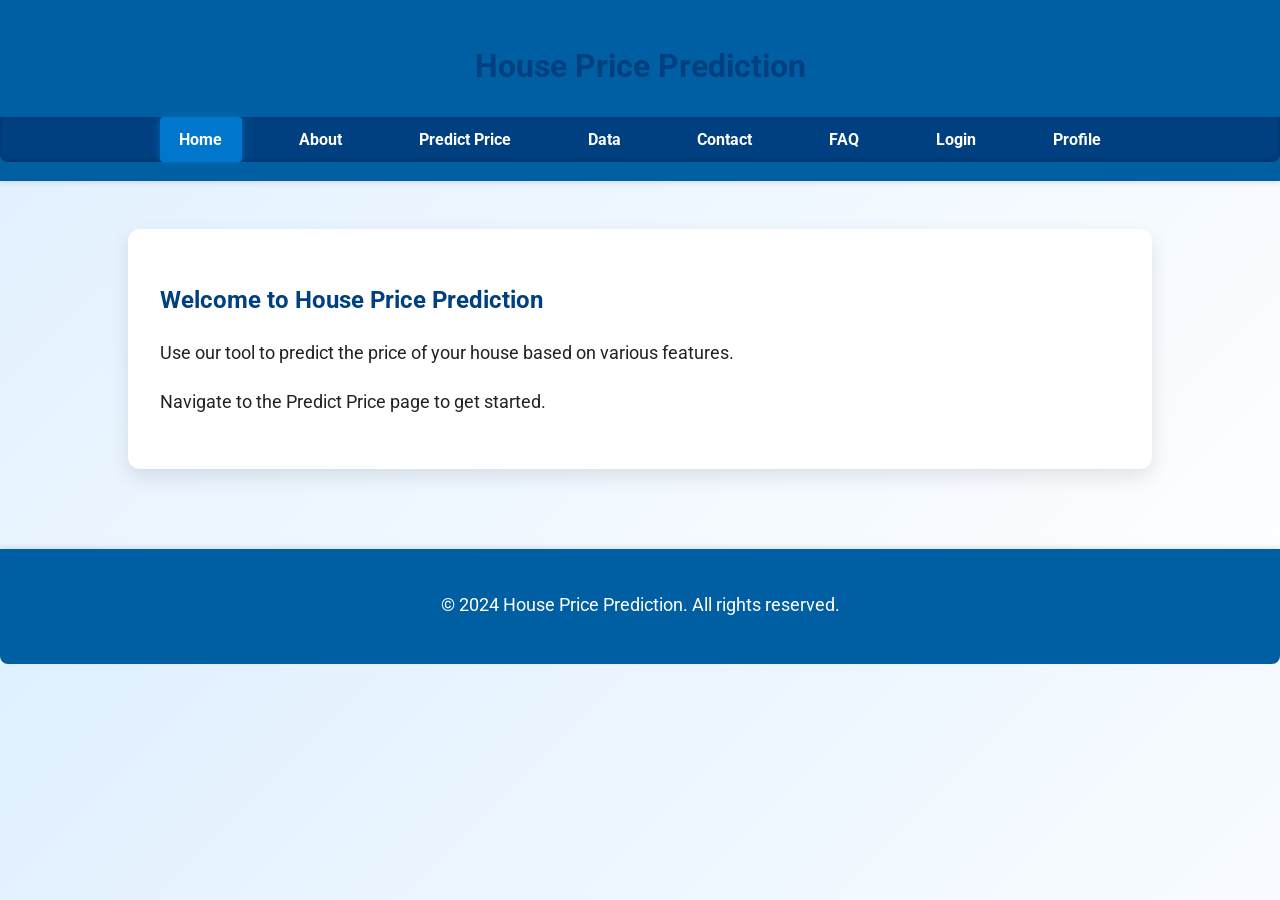
<file: index.html>
<!DOCTYPE html>
<html lang="en">
<head>
    <meta charset="UTF-8" />
    <meta name="viewport" content="width=device-width, initial-scale=1" />
    <title>House Price Prediction - Home</title>
    <link rel="stylesheet" href="css/style.css" />
</head>
<body>
    <header>
        <h1>House Price Prediction</h1>
        <nav>
            <ul>
                <li><a href="index.html" class="active">Home</a></li>
                <li><a href="about.html">About</a></li>
                <li><a href="prediction.php">Predict Price</a></li>
                <li><a href="data.html">Data</a></li>
                <li><a href="contact.php">Contact</a></li>
                <li><a href="faq.html">FAQ</a></li>
                <li><a href="login.php">Login</a></li>
                <li><a href="profile.php">Profile</a></li>
            </ul>
        </nav>
    </header>
    <main>
        <section>
            <h2>Welcome to House Price Prediction</h2>
            <p>Use our tool to predict the price of your house based on various features.</p>
            <p>Navigate to the Predict Price page to get started.</p>
        </section>
    </main>
    <footer>
        <p>&copy; 2024 House Price Prediction. All rights reserved.</p>
    </footer>
</body>
</html>
</file>
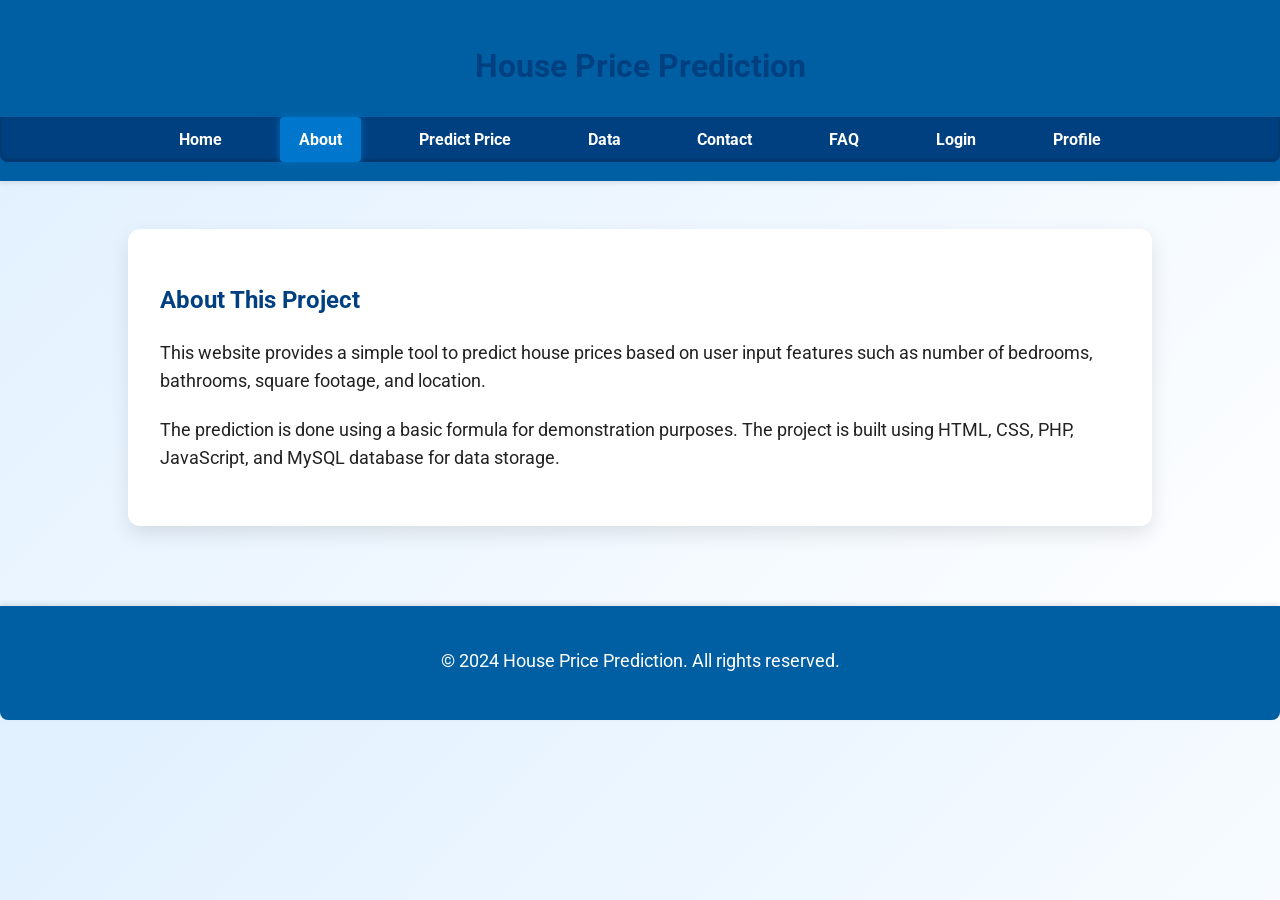
<file: about.html>
<!DOCTYPE html>
<html lang="en">
<head>
    <meta charset="UTF-8" />
    <meta name="viewport" content="width=device-width, initial-scale=1" />
    <title>About - House Price Prediction</title>
    <link rel="stylesheet" href="css/style.css" />
</head>
<body>
<header>
    <h1>House Price Prediction</h1>
    <nav>
        <ul>
            <li><a href="index.html">Home</a></li>
            <li><a href="about.html" class="active">About</a></li>
            <li><a href="prediction.php">Predict Price</a></li>
            <li><a href="data.html">Data</a></li>
            <li><a href="contact.php">Contact</a></li>
            <li><a href="faq.html">FAQ</a></li>
            <li><a href="login.php">Login</a></li>
            <li><a href="profile.php">Profile</a></li>
        </ul>
    </nav>
</header>
<main>
    <h2>About This Project</h2>
    <p>This website provides a simple tool to predict house prices based on user input features such as number of bedrooms, bathrooms, square footage, and location.</p>
    <p>The prediction is done using a basic formula for demonstration purposes. The project is built using HTML, CSS, PHP, JavaScript, and MySQL database for data storage.</p>
</main>
<footer>
    <p>&copy; 2024 House Price Prediction. All rights reserved.</p>
</footer>
</body>
</html>
</file>
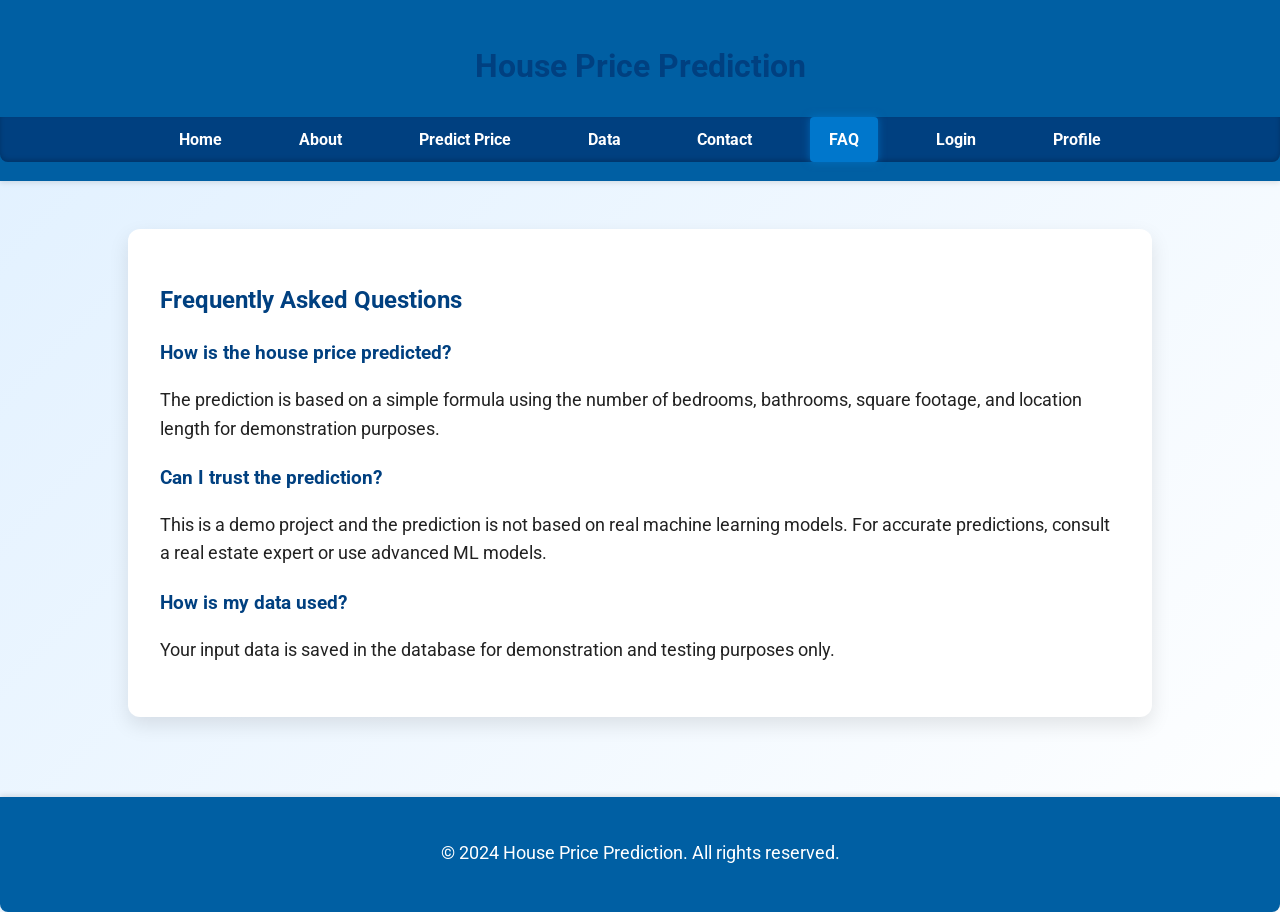
<file: faq.html>
<!DOCTYPE html>
<html lang="en">
<head>
    <meta charset="UTF-8" />
    <meta name="viewport" content="width=device-width, initial-scale=1" />
    <title>FAQ - House Price Prediction</title>
    <link rel="stylesheet" href="css/style.css" />
</head>
<body>
<header>
    <h1>House Price Prediction</h1>
    <nav>
        <ul>
            <li><a href="index.html">Home</a></li>
            <li><a href="about.html">About</a></li>
            <li><a href="prediction.php">Predict Price</a></li>
            <li><a href="data.html">Data</a></li>
            <li><a href="contact.php">Contact</a></li>
            <li><a href="faq.html" class="active">FAQ</a></li>
            <li><a href="login.php">Login</a></li>
            <li><a href="profile.php">Profile</a></li>
        </ul>
    </nav>
</header>
<main>
    <h2>Frequently Asked Questions</h2>
    <h3>How is the house price predicted?</h3>
    <p>The prediction is based on a simple formula using the number of bedrooms, bathrooms, square footage, and location length for demonstration purposes.</p>

    <h3>Can I trust the prediction?</h3>
    <p>This is a demo project and the prediction is not based on real machine learning models. For accurate predictions, consult a real estate expert or use advanced ML models.</p>

    <h3>How is my data used?</h3>
    <p>Your input data is saved in the database for demonstration and testing purposes only.</p>
</main>
<footer>
    <p>&copy; 2024 House Price Prediction. All rights reserved.</p>
</footer>
</body>
</html>
</file>
<file: css/style.css>
/* Improved CSS styling for House Price Prediction website */

@import url('https://fonts.googleapis.com/css2?family=Roboto:wght@400;700&display=swap');

body {
    font-family: 'Roboto', Arial, sans-serif;
    margin: 0;
    padding: 0;
    background: linear-gradient(135deg, #e0f0ff, #ffffff);
    color: #222;
    line-height: 1.6;
}

header {
    background-color: #005fa3;
    color: white;
    padding: 1.2em 0;
    text-align: center;
    box-shadow: 0 2px 5px rgba(0,0,0,0.1);
}

nav ul {
    list-style: none;
    padding: 0;
    margin: 0;
    display: flex;
    justify-content: center;
    background-color: #004080;
    border-radius: 0 0 8px 8px;
    box-shadow: inset 0 -2px 5px rgba(0,0,0,0.2);
}

nav ul li {
    margin: 0 1.2em;
}

nav ul li a {
    color: white;
    text-decoration: none;
    font-weight: 700;
    padding: 0.6em 1.2em;
    display: block;
    border-radius: 4px;
    transition: background-color 0.3s ease, color 0.3s ease;
}

nav ul li a:hover,
nav ul li a.active {
    background-color: #0077cc;
    color: #fff;
    box-shadow: 0 0 8px rgba(0,119,204,0.7);
}

main {
    max-width: 960px;
    margin: 3em auto 5em auto;
    padding: 2em;
    background-color: white;
    border-radius: 12px;
    box-shadow: 0 8px 20px rgba(0, 0, 0, 0.1);
}

h1, h2, h3 {
    font-weight: 700;
    color: #004080;
    margin-bottom: 0.8em;
}

p {
    font-size: 1.1em;
    margin-bottom: 1.2em;
}

form {
    max-width: 500px;
    margin-top: 1em;
}

.form-group {
    margin-bottom: 1.5em;
}

label {
    display: block;
    font-weight: 600;
    margin-bottom: 0.5em;
    color: #003366;
}

input[type="text"],
input[type="password"],
input[type="email"],
input[type="number"],
textarea {
    width: 100%;
    padding: 0.6em 0.8em;
    border: 1.5px solid #ccc;
    border-radius: 6px;
    font-size: 1em;
    transition: border-color 0.3s ease;
}

input[type="text"]:focus,
input[type="password"]:focus,
input[type="email"]:focus,
input[type="number"]:focus,
textarea:focus {
    border-color: #0077cc;
    outline: none;
    box-shadow: 0 0 8px rgba(0,119,204,0.5);
}

input[type="submit"],
button {
    background-color: #0077cc;
    color: white;
    border: none;
    padding: 0.8em 2em;
    font-size: 1.1em;
    font-weight: 700;
    border-radius: 8px;
    cursor: pointer;
    transition: background-color 0.3s ease;
}

input[type="submit"]:hover,
button:hover {
    background-color: #005fa3;
}

.error-message {
    color: #cc0000;
    font-weight: 600;
    margin-bottom: 1em;
}

.success-message {
    color: #007700;
    font-weight: 600;
    margin-bottom: 1em;
}

table {
    width: 100%;
    border-collapse: collapse;
    margin-top: 1em;
}

th, td {
    padding: 0.8em 1em;
    border: 1px solid #ddd;
    text-align: left;
}

th {
    background-color: #0077cc;
    color: white;
}

footer {
    text-align: center;
    padding: 1.5em 0;
    background-color: #005fa3;
    color: white;
    margin-top: 3em;
    border-radius: 0 0 8px 8px;
    box-shadow: 0 -2px 5px rgba(0,0,0,0.1);
    position: relative;
}

@media (max-width: 768px) {
    nav ul {
        flex-direction: column;
        align-items: center;
    }
    nav ul li {
        margin: 0.5em 0;
    }
    main {
        margin: 2em 1em 4em 1em;
        padding: 1.5em;
    }
    form {
        width: 100%;
    }
}
</file>
